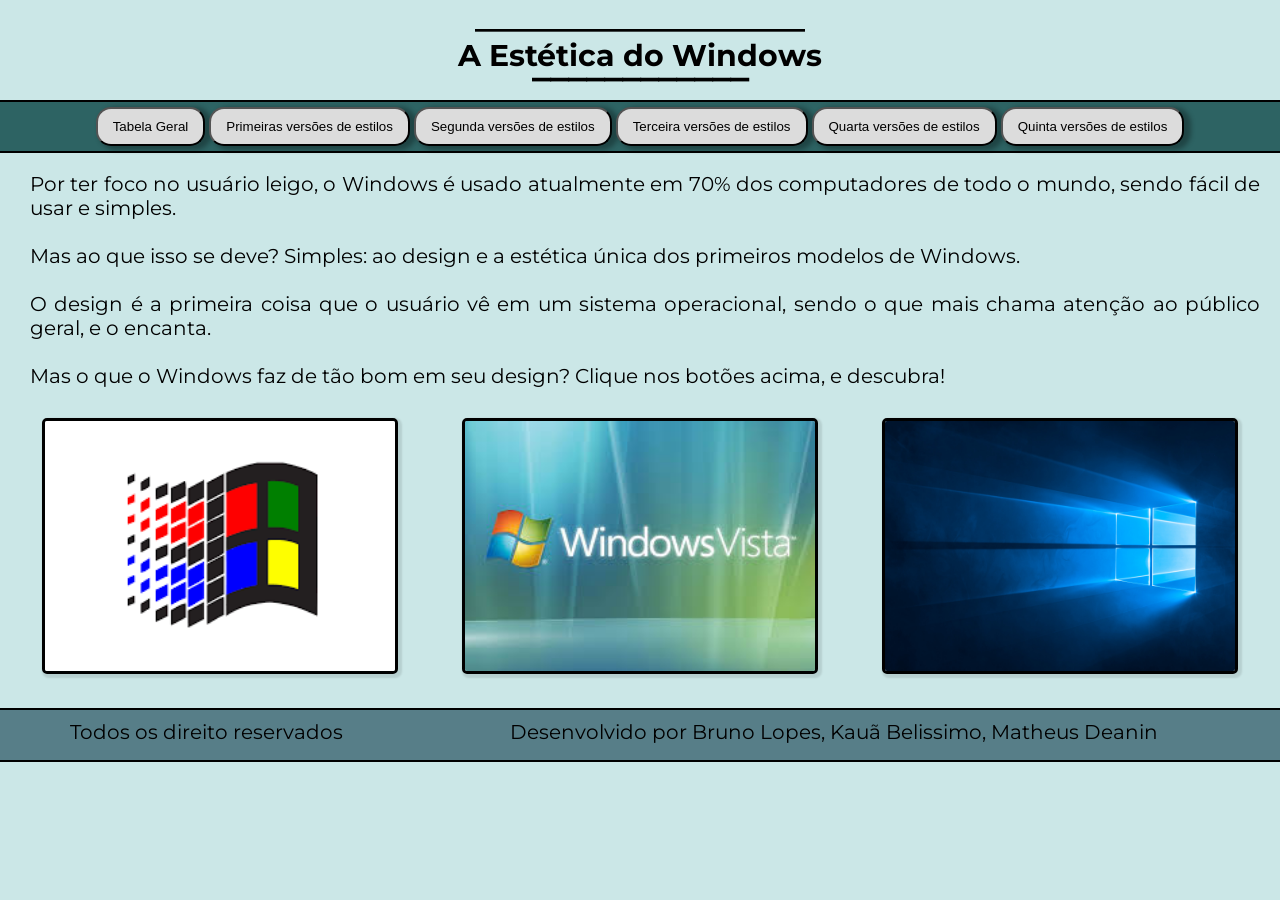
<file: trabalho-jose-main/Aplicativos/index.html>
<!DOCTYPE html>
    <html lang="pt-br">
        <head>
            <meta charset="UTF-8">
            <meta name="viewport" content="width=device-width, initial-scale=1.0">
            <link rel="stylesheet" href="./css/style.css">
            <link rel="stylesheet" href="./css/estiloprincipal.css">
            <title>As estéticas do Windows</title>
        </head>
        <body>
            <header>
                <h1>______________________<br>A Estética do Windows<br>⎺⎺⎺⎺⎺⎺⎺⎺⎺⎺⎺⎺</h1>
            </header>
            
            <hr>
            <nav>
                <button id="Tabela">Tabela Geral</button>
                <button id="Era1">Primeiras versões de estilos</button>
                <button id="Era2">Segunda versões de estilos</button>
                <button id="Era3">Terceira versões de estilos</button>
                <button id="Era4">Quarta versões de estilos</button>
                <button id="Era5">Quinta versões de estilos</button>
            </nav>
            <hr >
            <br>
            <main>
                <p> Por ter foco no usuário leigo, o Windows é usado atualmente em 70% dos computadores de todo o mundo, sendo fácil de usar e simples. <br> <br> </p>

                <p> Mas ao que isso se deve? Simples: ao design e a estética única dos primeiros modelos de Windows. <br><br></p>

                <p> O design é a primeira coisa que o usuário vê em um sistema operacional, sendo o que mais chama atenção ao público geral, e o encanta.<br> <br> </p>

                <p> Mas o que o Windows faz de tão bom em seu design? Clique nos botões acima, e descubra!</p>
    </p> 
                <div class="centralizar-imagem"> 
                    <img src="./images/Logo-windows3.png" alt="Imagem do logo do windows 3" width="350" height="250" class="win3image">
                    <img src="./images/windows-vista.jpg" alt="Imagem do logo do windows vista" width="350" height="250" class="winvistaimage">
                    <img src="./images/windows-10-wallpaper.jpg" alt="uma imagem do windows" width="350" height="250" class="win10image">
                </div>
            </main>

            <footer>
                <hr>
                <div class="centralizar-rodapé">
                <p class="footer1">Todos os direito reservados</p>
                <p class="footer2">Desenvolvido por Bruno Lopes, Kauã Belissimo, Matheus Deanin</p>
                </div>
                <hr>    
            </footer>

            <script src="./javascript/script.js"></script>
        </body>
    </html>
</file>
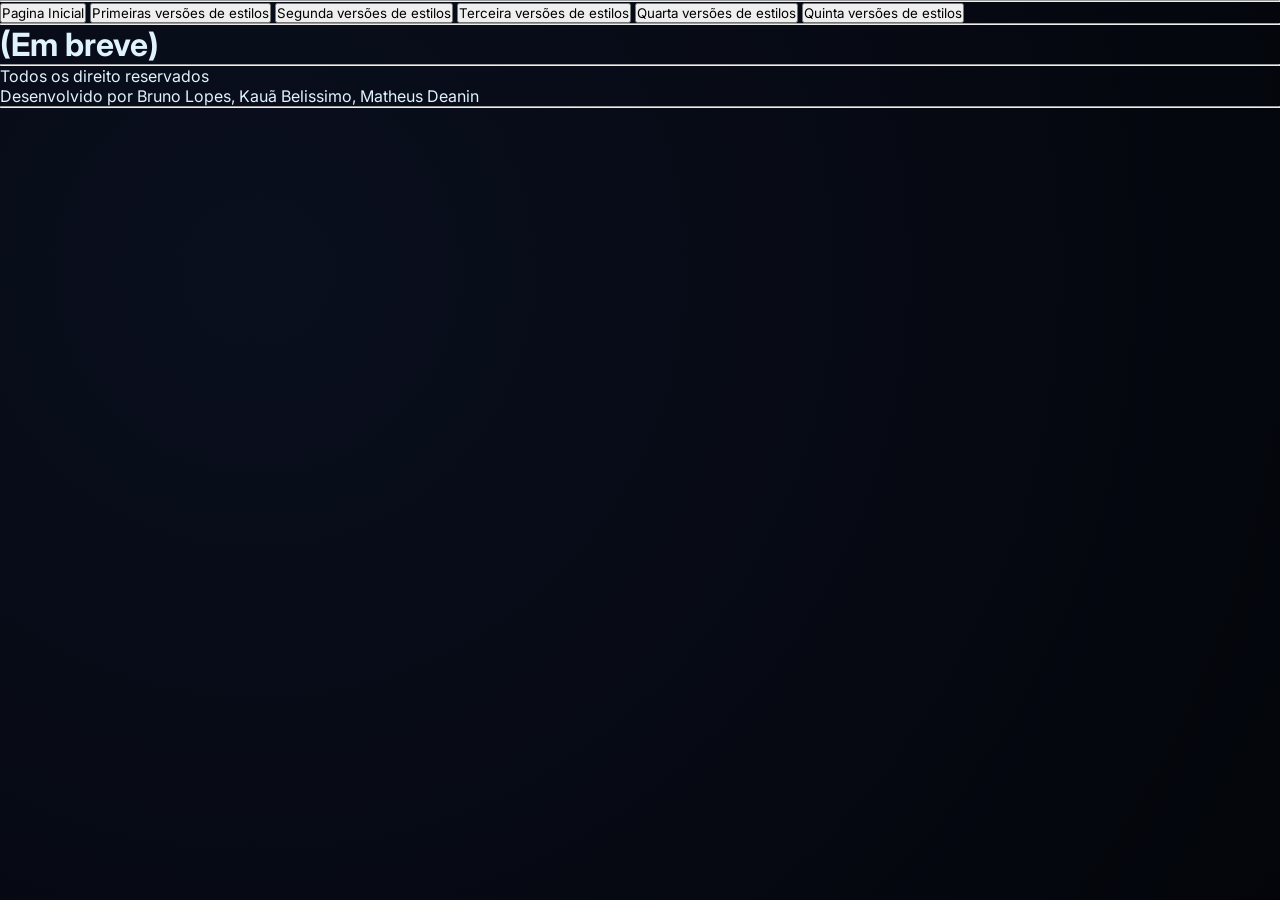
<file: Aplicativos/WindowsXP-Vista-7.html>
<!DOCTYPE html>
<html lang="pt-br">
<head>
    <meta charset="UTF-8">
    <meta name="viewport" content="width=device-width, initial-scale=1.0">
    <link rel="stylesheet" href="css/estiloprincipal.css">
    <title>Windows XP, 7 e Vista</title>
</head>
<body>
    <hr>
        <nav>
            <button id="Inicial">Pagina Inicial</button>
            <button id="Era1">Primeiras versões de estilos</button>
            <button id="Era2">Segunda versões de estilos</button>
            <button id="Era3">Terceira versões de estilos</button>
            <button id="Era4">Quarta versões de estilos</button>
            <button id="Era5">Quinta versões de estilos</button>
        </nav>
    <hr>
    <header>
        <h1>(Em breve)</h1>
    </header>
    <main>


    </main>
<div class="Cabecalho"></div>
            <footer>
                <hr>
                    <div class="centralizar-rodapé">
                        <p class="footer1">Todos os direito reservados</p>
                        <p class="footer2">Desenvolvido por Bruno Lopes, Kauã Belissimo, Matheus Deanin</p>
                    </div>
                <hr>    
            </footer>
    </div>

    <script src="./javascript/script.js"></script>
</body>
</html>
</file>
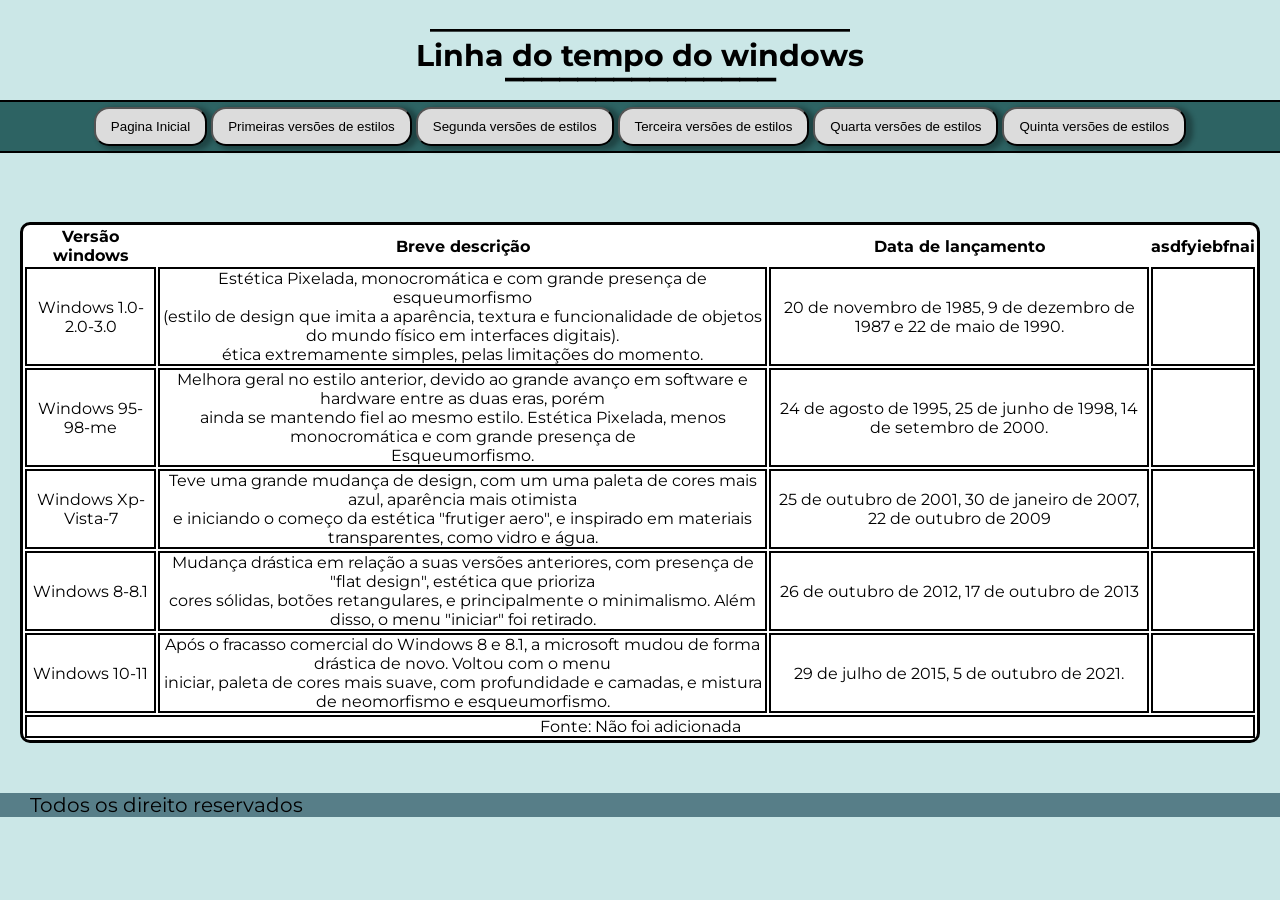
<file: trabalho-jose-main/Aplicativos/segundapagina.html>
<!DOCTYPE html>
<html lang="pt-br">
<head>
    <meta charset="UTF-8">
    <meta name="viewport" content="width=device-width, initial-scale=1.0">
    <link rel="stylesheet" href="./css/segundapagina.css">
    <link rel="stylesheet" href="./css/estiloprincipal.css">
    <title>Saiba mais</title>
</head>
<body>
    <header>
        <h1>____________________________<br>Linha do tempo do windows<br>⎺⎺⎺⎺⎺⎺⎺⎺⎺⎺⎺⎺⎺⎺⎺</h1>       
    </header>
    <hr>
            <nav>
                <button id="Inicial">Pagina Inicial</button>
                <button id="1°Era">Primeiras versões de estilos</button>
                <button id="2°Era">Segunda versões de estilos</button>
                <button id="3°Era">Terceira versões de estilos</button>
                <button id="4°Era">Quarta versões de estilos</button>
                <button id="5°Era">Quinta versões de estilos</button>
            </nav>
    <hr>
    <br>
    <main>
            <div class="Cartela">
                <table>
                    <thead>
                        <tr>
                            <th>Versão windows</th>
                            <th>Breve descrição</th>
                            <th>Data de lançamento</th>
                            <th>asdfyiebfnai</th>
                        </tr>
                    </thead>
                    <tbody>
                        <tr>
                            <td>Windows 1.0-2.0-3.0</td>
                            <td>Estética Pixelada, monocromática e com grande presença de esqueumorfismo <br>(estilo de design que imita a aparência, textura e funcionalidade de objetos do mundo físico em interfaces digitais). <br>ética extremamente simples, pelas limitações do momento.</td>  
                            <td>20 de novembro de 1985, 9 de dezembro de 1987 e 22 de maio de 1990.</td>
                            <td></td>
                        </tr>   
                        <tr>
                            <td>Windows 95-98-me</td>
                            <td>Melhora geral no estilo anterior, devido ao grande avanço em software e hardware entre as duas eras, porém<br>ainda se mantendo fiel ao mesmo estilo. Estética Pixelada, menos monocromática e com grande presença de <br>Esqueumorfismo.<br></td>
                            <td>24 de agosto de 1995, 25 de junho de 1998, 14 de setembro de 2000.</td>
                               <td></td>
                               
                        </tr>
                        <tr>
                            <td>Windows Xp-Vista-7</td>
                            <td>Teve uma grande mudança de design, com um uma paleta de cores mais azul, aparência mais otimista<br>e iniciando o começo da estética "frutiger aero", e inspirado em materiais transparentes, como vidro e água.</td>
                            <td>25 de outubro de 2001, 30 de janeiro de 2007, 22 de outubro de 2009</td>
                               <td></td>
                        </tr>
                        <tr>    
                            <td>Windows 8-8.1</td>
                            <td>Mudança drástica em relação a suas versões anteriores, com presença de "flat design", estética que prioriza<br>cores sólidas, botões retangulares, e principalmente o minimalismo. Além disso, o menu "iniciar" foi retirado.</td>
                            <td>26 de outubro de 2012, 17 de outubro de 2013</td>
                               <td></td>
                        </tr>
                        <tr>    
                            <td>Windows 10-11</td>
                            <td>Após o fracasso comercial do Windows 8 e 8.1, a microsoft mudou de forma drástica de novo. Voltou com o menu <br> iniciar, paleta de cores mais suave, com profundidade e camadas, e mistura de neomorfismo e esqueumorfismo.</td>
                            <td>29 de julho de 2015, 5 de outubro de 2021.</td>
                               <td></td>
                        </tr>
                    </tbody>
                <tfoot>
                <tr>
                    <td colspan="4">Fonte: Não foi adicionada</td>
                </tr>
            </tfoot>
            </table>
        </div>
            
    </main>
    <div class="Cabecalho"></div>
        <footer>
            <p>Todos os direito reservados</p>
        </footer>
    </div>
    <script src="./javascript/script.js"></script>
</body>
</html>
</file>
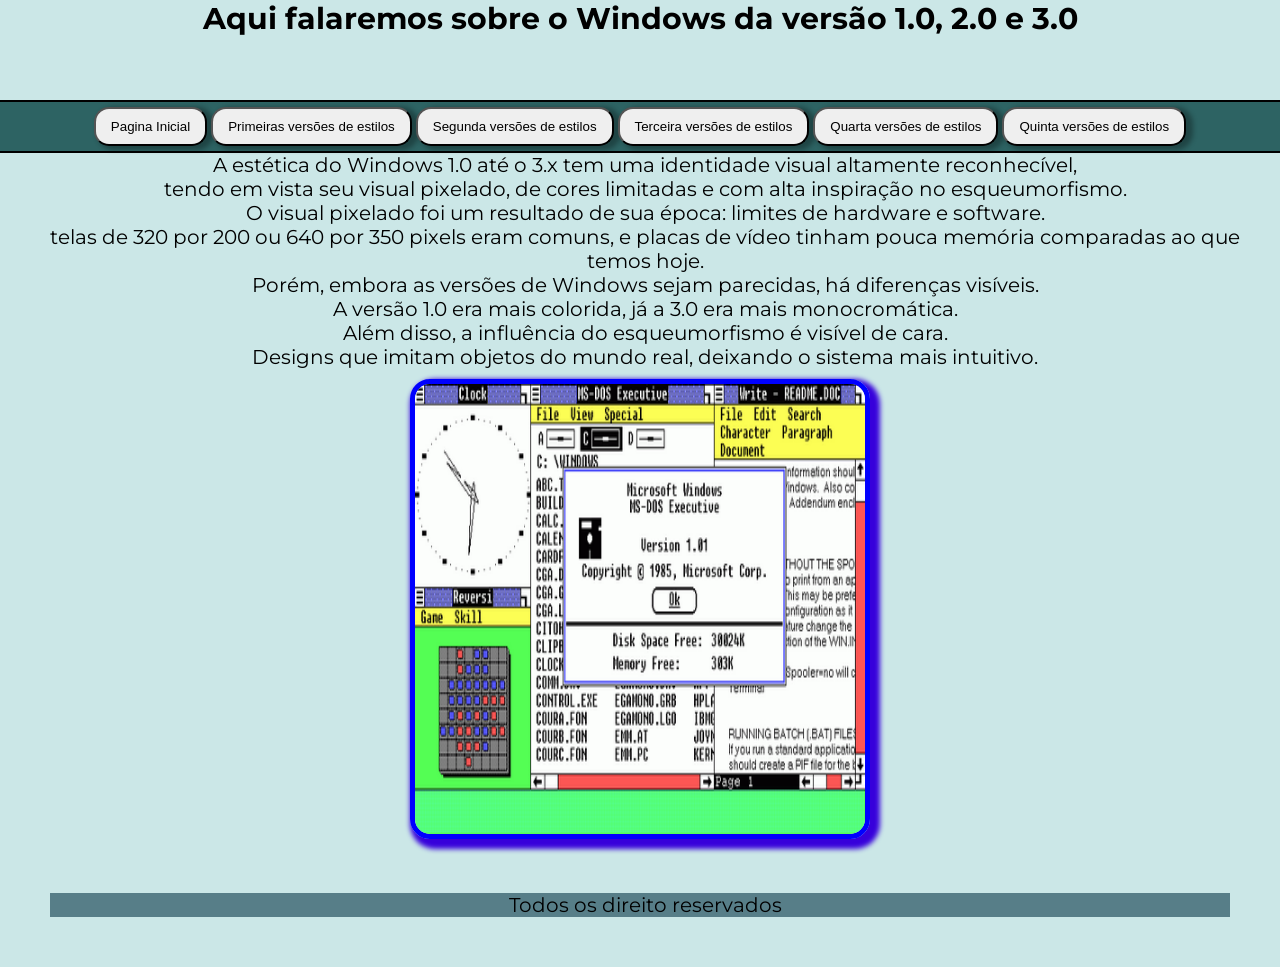
<file: trabalho-jose-main/Aplicativos/windows1-2-3.html>
<!DOCTYPE html>
<html lang="pt-br">
<head>
    <meta charset="UTF-8">
    <meta name="viewport" content="width=device-width, initial-scale=1.0">
    <link rel="stylesheet" href="./css/windows1.css">
    <link rel="stylesheet" href="./css/estiloprincipal.css">
    <link rel="stylesheet" href="./javascript/script.js">
    <title>Windows 1,2,3</title>
</head>
<body>
    <header>
    <h1>Aqui falaremos sobre o Windows da versão 1.0, 2.0 e 3.0</h1>
    </header>
    <hr>
        <nav>
            <button id="Inicial">Pagina Inicial</button>
            <button id="1°Era">Primeiras versões de estilos</button>
            <button id="2°Era">Segunda versões de estilos</button>
            <button id="3°Era">Terceira versões de estilos</button>
            <button id="4°Era">Quarta versões de estilos</button>
            <button id="5°Era">Quinta versões de estilos</button>
        </nav>
    <hr>
    <p>A estética do Windows 1.0 até o 3.x tem uma identidade visual altamente reconhecível,
    <br> tendo em vista seu visual pixelado, de cores limitadas e com alta inspiração no esqueumorfismo. 
    <br>O visual pixelado foi um resultado de sua época: limites de hardware e software. 
    <br>telas de 320 por 200 ou 640 por 350 pixels eram comuns, e placas de vídeo tinham pouca memória comparadas ao que temos hoje. 
    <br>Porém, embora as versões de Windows sejam parecidas, há diferenças visíveis.    
    <br>A versão 1.0 era mais colorida, já a 3.0 era mais monocromática. 
    <br>Além disso, a influência do esqueumorfismo é visível de cara. 
    <br>Designs que imitam objetos do mundo real, deixando o sistema mais intuitivo.</p>
    <div class="imagem">
    <img src="./images/Windows1.0.png" alt="Teste" width="450" height="450">
    </div>
    <div class="Cabecalho">
        <footer>
            <p>Todos os direito reservados</p>
        </footer>
    </div>
    <script src="./javascript/script.js"></script>
</body>
</html>
</file>
<file: trabalho-jose-main/Aplicativos/css/style.css>
body{   
    color: black;
    font-family:Arial, Helvetica, sans-serif; 
    overflow-x: hidden;
    min-height: 100vh;
    display: inline;  
    justify-content: space-around;
}
header{
    text-align: center;
}
main{
    text-align: justify;
}
nav{
    display: block;
    margin: 10px;
    text-align: center;
}
a{
    border: solid 1px black;
    padding: 5px;
    text-decoration: none;
    color: black;
}

h1{         
    
    font-size: 30px;
    padding-bottom: 50px;
}

p{    
    margin-left: 30px;
    font-size:20px;
    margin-right: 20px;
}
.centralizar-imagem{
    text-align: center;
}

.win10image {
    margin: 30px;
    border-radius: 5px;
    border: 3px solid black ;
    box-shadow: 2px 2px 2px 2px rgba(0, 0, 0, 0.103);
}
.winvistaimage{
    margin: 30px;
    border-radius: 5px;
    border: 3px solid black;
    box-shadow: 2px 2px 2px 2px rgba(0, 0, 0, 0.103);
}
.win3image{
    margin: 30px;
    border-radius: 5px;
    border: 3px solid black;
    box-shadow: 2px 2px 2px 2px rgba(0, 0, 0, 0.103);
}



.Botao_SegundaPagina{
    text-align: center;
}
button{
    border-radius: 15px;
    box-shadow: 5px 2px 5px 2px rgba(0, 0, 0, 0.308);
    padding: 10px 15px;
    cursor:grab;       
}
button.houver{
    background-color: white;
}
button.active{
    background-color: aliceblue;
}
table{
    background-color: white ;
    border-radius: 10px;
    border: 3px solid;
    margin: 50px auto;
    text-align: center;
}
button{
    background-color: gainsboro;
    box-shadow:  0px 0px 2px 2px black;
    border-radius: 1px;
    padding: 25px 33px;
    cursor:grab;       
}

td{
    border: 2px solid;


}
.centralizar-rodapé{
    display: flex;
    justify-content: space-around;

}
.footer1{
    margin: 10px;
    width: 300px;
    height: 30px;
}
.footer2{
    margin: 10px;
    width: 700px;
    height: 30px;
}
</file>
<file: trabalho-jose-main/Aplicativos/css/estiloprincipal.css>
@import url('https://fonts.googleapis.com/css2?family=Montserrat:ital,wght@0,100..900;1,100..900&display=swap');

* {
    margin: 0;
    padding: 0;
}

body {
    font-family: 'Montserrat', sans-serif;
    background-color: #cbe7e7;
    color: rgb(0, 0, 0);
}
header{
    height: 100px;
    text-align: center;
}
main{
    text-align: justify;
}
nav{
    display: block;
    margin:0px;
    background-color: rgb(45, 99, 99);
    text-align: center;
    padding: 5px;
}

footer{
    text-align: justify;
    display: inline-flexbox;
    background-color: #577e88;

}
.Cabecalho{
    margin: 50px;
}
.Centralizar{
    text-align: center;
    align-items: center;
}
hr{
    border: 1px solid black;
    background-color: black;
    margin:0px;  
}
button{
    border-radius: 15px;
    box-shadow: 5px 2px 5px 2px rgba(0, 0, 0, 0.308);
    padding: 10px 15px;
    cursor:grab;       
}
button.houver{
    background-color: white;
}
button.active{
    background-color: aliceblue;
}
a{
    border: solid 1px black;
    padding: 5px;
    text-decoration: none;
    color: black;
}

h1{         
    
    font-size: 30px;
    padding-bottom: 50px;
}

p{    
    margin-left: 30px;
    font-size:20px;
    margin-right: 20px;
}
</file>
<file: Aplicativos/css/estiloprincipal.css>
@import url('https://fonts.googleapis.com/css2?family=Orbitron:wght@400;700;900&family=Inter:wght@300;400;600&display=swap');

* {
    margin: 0;
    padding: 0;
    box-sizing: border-box;
}

body {
    font-family: 'Inter', sans-serif;
    background: radial-gradient(circle at 20% 30%, #0a0f1e, #03050a);
    color: #e0f2fe;
    min-height: 100vh;
    position: relative;
    overflow-x: hidden;
}

.background-animation {
    position: fixed;
    top: 0;
    left: 0;
    width: 100%;
    height: 100%;
    background-image: 
        linear-gradient(#00ffcc15 1px, transparent 1px),
        linear-gradient(90deg, #00ffcc15 1px, transparent 1px);
    background-size: 40px 40px;
    z-index: -2;
    animation: fundoAndar 20s linear infinite;
}

@keyframes fundoAndar {
    from { background-position: 0 0; }
    to { background-position: 150px 150px; }
}

.container {
    display: grid;
    grid-template-areas:
        "nav"
        "main"
        "footer";
    grid-template-rows: auto 1fr auto;
    min-height: 100vh;
    max-width: 1400px;
    margin: 0 auto;
    padding: 20px;
    position: relative;
    z-index: 1;
}

.neon-menu {
    grid-area: nav;
    display: flex;
    flex-wrap: wrap;
    justify-content: center;
    gap: 15px;
    margin-bottom: 40px;
    background: rgba(10, 20, 30, 0.7);
    backdrop-filter: blur(12px);
    border-radius: 60px;
    padding: 15px 25px;
    border: 1px solid rgba(0, 255, 200, 0.3);
    box-shadow: 0 0 20px rgba(0, 255, 200, 0.2);
}

.neon-btn {
    background: transparent;
    border: 1.5px solid #0ff;
    color: #0ff;
    font-family: 'Orbitron', monospace;
    font-weight: bold;
    padding: 10px 22px;
    border-radius: 40px;
    cursor: pointer;
    transition: 0.3s;
    font-size: 0.9rem;
    letter-spacing: 1px;
    text-transform: uppercase;
    backdrop-filter: blur(4px);
}

.neon-btn:hover {
    background: #0ff;
    color: #0a0f1e;
    box-shadow: 0 0 15px #0ff, 0 0 30px #0ff;
    transform: scale(1.05);
    border-color: #fff;
}

.hero {
    text-align: center;
    margin-bottom: 40px;
}

.logo-wrapper {
    perspective: 800px;
    display: inline-block;
    margin-bottom: 20px;
}

.girar3d {
    animation: girarSuave 12s infinite linear;
    transform-style: preserve-3d;
}

@keyframes girarSuave {
    from { transform: rotateY(0deg); }
    to { transform: rotateY(360deg); }
}

.logo-neon {
    width: 130px;
    filter: drop-shadow(0 0 8px cyan) drop-shadow(0 0 15px blue);
    transition: 0.4s;
}

.logo-neon:hover {
    filter: drop-shadow(0 0 20px magenta) drop-shadow(0 0 30px cyan);
    transform: scale(1.05);
}

.titulo-principal {
    font-family: 'Orbitron', monospace;
    font-size: 2.2rem;
    background: linear-gradient(135deg, #fff, #0ff, #f0f);
    background-clip: text;
    -webkit-background-clip: text;
    color: transparent;
    animation: fadeNeon 1.5s ease-out;
}

.neon-text {
    text-shadow: 0 0 5px cyan, 0 0 10px blue;
}

@keyframes fadeNeon {
    0% { opacity: 0; transform: translateY(-30px); filter: blur(5px);}
    100% { opacity: 1; transform: translateY(0); filter: blur(0);}
}

.intro-texto p {
    font-size: 1.1rem;
    line-height: 1.6;
    margin-bottom: 1rem;
    text-align: center;
    background: rgba(0, 30, 40, 0.5);
    backdrop-filter: blur(8px);
    padding: 12px 20px;
    border-radius: 30px;
    border-left: 4px solid cyan;
    max-width: 800px;
    margin-left: auto;
    margin-right: auto;
}

.galeria-grid {
    display: grid;
    grid-template-columns: repeat(auto-fit, minmax(260px, 1fr));
    gap: 30px;
    margin: 60px 0;
}

.card-glass {
    background: rgba(20, 40, 55, 0.5);
    backdrop-filter: blur(12px);
    border-radius: 32px;
    padding: 20px 15px 15px 15px;
    text-align: center;
    transition: all 0.4s cubic-bezier(0.2, 0.9, 0.4, 1.1);
    border: 1px solid rgba(0, 255, 255, 0.4);
    box-shadow: 0 10px 25px rgba(0,0,0,0.3);
    animation: cardEntrada 0.6s backwards;
}

.card-glass:nth-child(1) { animation-delay: 0.1s; }
.card-glass:nth-child(2) { animation-delay: 0.3s; }
.card-glass:nth-child(3) { animation-delay: 0.5s; }

@keyframes cardEntrada {
    from { opacity: 0; transform: translateY(50px) rotateX(-10deg); }
    to { opacity: 1; transform: translateY(0) rotateX(0); }
}

.card-glass:hover {
    transform: translateY(-12px) scale(1.02);
    border-color: #ff00cc;
    box-shadow: 0 0 30px rgba(255, 0, 204, 0.4);
    background: rgba(30, 50, 70, 0.7);
}

.card-glass img {
    width: 100%;
    height: 180px;
    object-fit: cover;
    border-radius: 24px;
    border: 2px solid cyan;
    transition: 0.3s;
}

.card-glass img:hover {
    border-color: magenta;
    transform: scale(0.98);
}

.fonte-link {
    margin-top: 12px;
    font-size: 0.8rem;
    color: #aaf0ff;
}

.fonte-link a {
    color: #0ff;
    text-decoration: none;
    font-weight: bold;
}

.fonte-link a:hover {
    text-decoration: underline;
    text-shadow: 0 0 4px cyan;
}

.footer-neon {
    grid-area: footer;
    margin-top: 50px;
    background: rgba(0, 20, 30, 0.7);
    backdrop-filter: blur(10px);
    border-radius: 40px;
    padding: 20px;
    border-top: 1px solid cyan;
    text-align: center;
}

.footer-content {
    display: flex;
    justify-content: center;
    gap: 40px;
    flex-wrap: wrap;
    font-family: 'Orbitron', monospace;
    font-size: 0.8rem;
}
@media (max-width: 768px) {
    .container {
        padding: 10px;
    }
    .neon-menu {
        border-radius: 30px;
        padding: 12px;
        gap: 8px;
    }
    .neon-btn {
        padding: 6px 14px;
        font-size: 0.7rem;
    }
    .titulo-principal {
        font-size: 1.5rem;
    }
    .intro-texto p {
        font-size: 0.95rem;
        padding: 8px 15px;
    }
    .galeria-grid {
        gap: 20px;
    }
}

@media (max-width: 480px) {
    .neon-btn {
        padding: 5px 10px;
        font-size: 0.65rem;
    }
    .footer-content {
        flex-direction: column;
        gap: 8px;
    }
}

.tabela-container {
    overflow-x: auto;
    margin: 30px 0;
}
table {
    width: 100%;
    background: rgba(0,0,0,0.6);
    backdrop-filter: blur(5px);
    border-radius: 20px;
    border-collapse: collapse;
    color: white;
}
th, td {
    padding: 12px;
    border-bottom: 1px solid cyan;
}
th {
    background: #0ff22a20;
    color: cyan;
}
button, .neon-btn {
    font-family: inherit;
}
/*Garante que as imagens apareçam inteiras */
.card-glass img {
    width: 100%;
    height: auto;
    max-height: 400px;
    object-fit: contain;
    background-color: rgba(0,0,0,0.3);
    border-radius: 20px;
}

.centralizar-imagem img {
    max-width: 100%;
    height: auto;
    object-fit: contain;
    border-radius: 20px;
}

.galeria-grid {
    display: grid;
    grid-template-columns: repeat(auto-fit, minmax(280px, 1fr));
    gap: 30px;
    align-items: start;
}y
.card-glass img {
    width: 100%;
    height: auto;
    max-height: 400px;
    object-fit: contain;
    background-color: rgba(0,0,0,0.3);
    border-radius: 20px;
}

.centralizar-imagem img {
    max-width: 100%;
    height: auto;
    object-fit: contain;
    border-radius: 20px;
}

/* Ajuste na galeria para imagens menores */
.galeria-grid {
    display: grid;
    grid-template-columns: repeat(auto-fit, minmax(280px, 1fr));
    gap: 30px;
    align-items: start;
}

/* Easter Egg Bill Gates - aparece após 2 segundos e some em 0.5s */
.easter-egg-bill {
    position: fixed;
    bottom: 20px;
    right: 20px;
    z-index: 9999;
    width: 150px;
    opacity: 0;
    animation: easterEgg 2.5s forwards;
    pointer-events: none;
}

.easter-egg-bill img {
    width: 100%;
    border-radius: 20px;
    box-shadow: 0 0 20px cyan;
}
/* Easter egg do Bill Portões KKKK*/
@keyframes easterEgg {
    0% { opacity: 0; transform: scale(0.8); }
    80% { opacity: 0; transform: scale(0.8); } /* 2 segundos invisível */
    90% { opacity: 1; transform: scale(1); }   /* aparece rapidamente */
    100% { opacity: 0; transform: scale(0.9); visibility: hidden; display: none; } /* some */
}
</file>
<file: trabalho-jose-main/Aplicativos/css/segundapagina.css>
body{
    display: block;
}

h1 {
    text-align: center;
}

a{
    
    border: solid 1px black;
    padding: 5px;
    text-decoration: none;
    color: black;
}

table{
    background-color: white ;
    border-radius: 10px;
    border: 3px solid;
    margin: 50px auto;
    text-align: center;
}
button{
    background-color: gainsboro;
    box-shadow:  0px 0px 2px 2px black;
    border-radius: 1px;
    padding: 25px 33px;
    cursor:grab;       
}

td{
    border: 2px solid;


}
button.houver{
    background-color: white;
}
button.active{
    background-color: aliceblue;
}
nav{
    display: block;
    margin: 10px;
    text-align: center;
}
.Cartela{
    margin: 20px;
}
</file>
<file: trabalho-jose-main/Aplicativos/css/windows1.css>
body{
    display:  block;
}
h1{
    font-size: 30px;
    text-align: center;
}
p{
    text-align: center;
    font-size: 20px;
    margin-bottom: 10px;
}
.imagem{
    text-align: center;
}
img{
    box-shadow: 5px 5px 5px 5px rgb(55, 0, 219);
    border-radius: 20px ;
    border: 5px solid blue;
}
</file>
